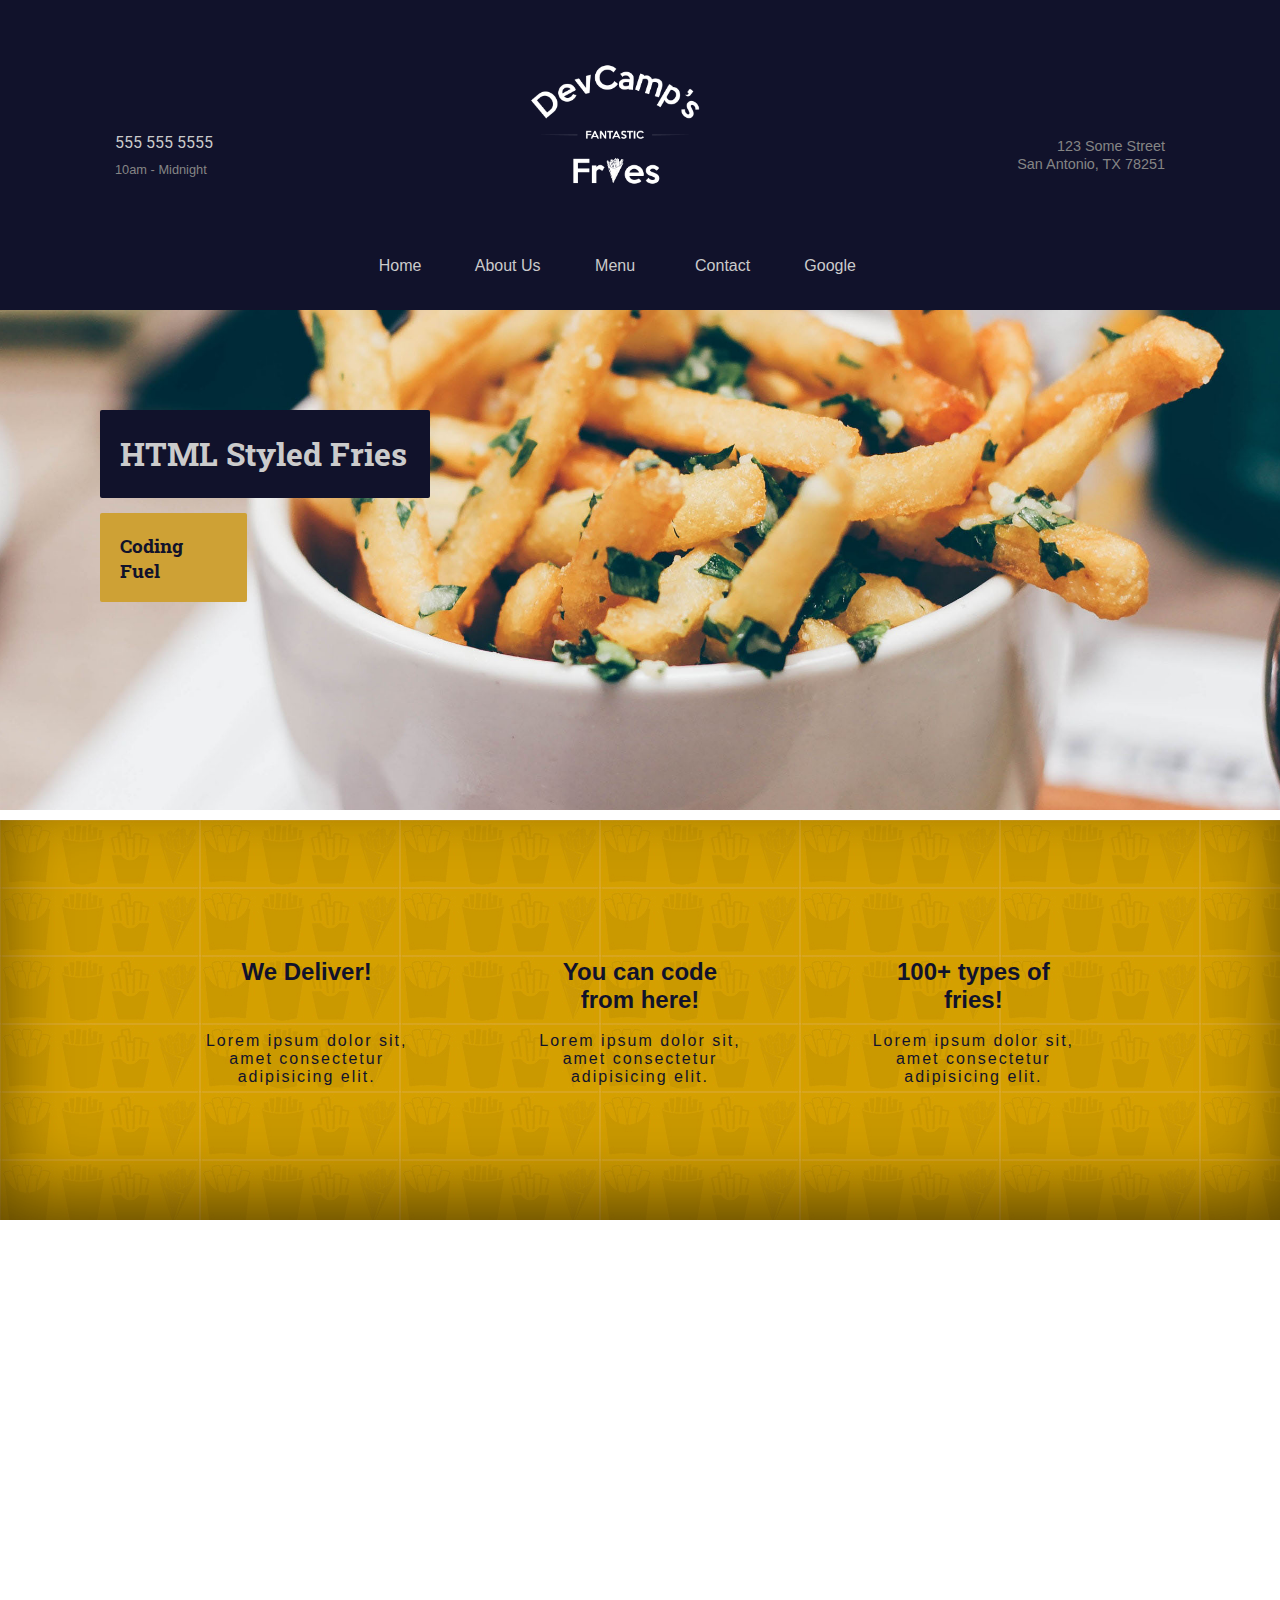
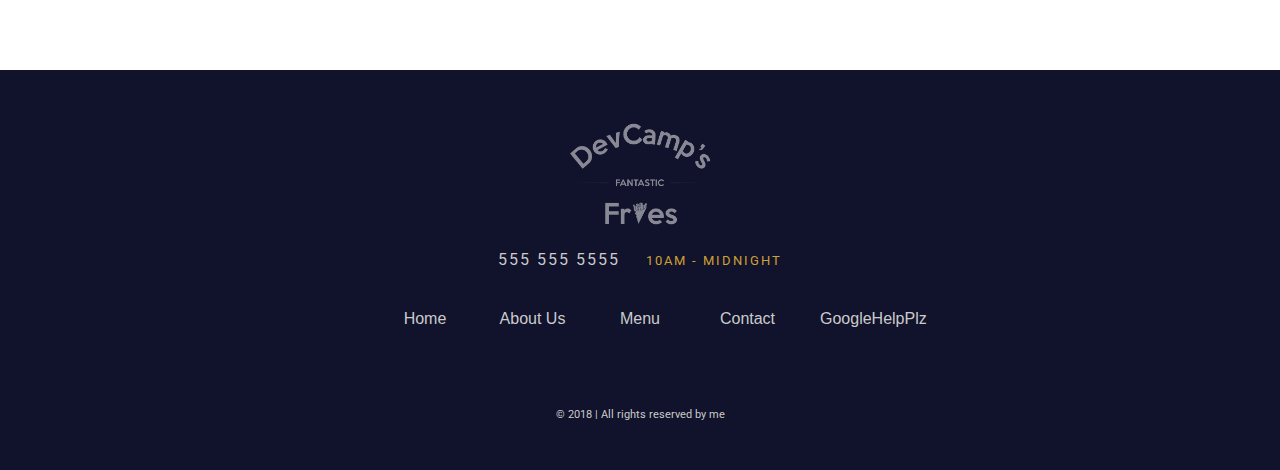
<file: index.html>
<!DOCTYPE html>
<html>
<head>
    <meta charset="utf-8" />
    <title>Website of Awesomeness</title>
    <link href="https://fonts.googleapis.com/css?family=Roboto|Ubuntu+Condensed" rel="stylesheet">
    <link href="https://fonts.googleapis.com/css?family=Roboto+Slab" rel="stylesheet">
    <link rel="stylesheet" href="https://use.fontawesome.com/releases/v5.4.1/css/all.css" integrity="sha384-5sAR7xN1Nv6T6+dT2mhtzEpVJvfS3NScPQTrOxhwjIuvcA67KV2R5Jz6kr4abQsz" crossorigin="anonymous">

    <link rel="stylesheet" href="styles/common.css" />
    <link rel="stylesheet" href="styles/nav.css" />
    <link rel="stylesheet" href="styles/homepage.css" />
    <link rel="stylesheet" href="styles/footer.css" />

</head>

<body>

    <div class="navigation-wrapper">

        <div class="left-column">

            <div class="icon">
                <i class="fas fa-phone-volume"></i>
            </div>

            <div class="contact-hours-wrapper">
                <div class="phone">
                    555 555 5555
                </div>

                <div class="hours">
                    10am - Midnight
                </div>

            </div>

        </div>

        <div class="center-column">
            
            <div class="banner-image">
                <img src="images/logos/decamp-fantastic-fries-logo-white.png" alt="Logo">
            </div>
                
            <div class="links-wrapper">
                <div class="nav-link">
                    <a href="index.html">Home</a>
                </div>

                <div class="nav-link">
                    <a href="about.html">About Us</a>
                </div>
                
                <div class="nav-link">
                    <a href="menu.html">Menu</a>
                </div>

                <div class="nav-link">
                    <a href="contact.html">Contact</a>
                </div>

                <div class="nav-link">
                    <a href="https://google.com" target="_blank">Google</a>
                </div>
            </div>
        </div>

        <div class="right-column">
            <div class="address-wrapper">
                <a href="contact.html">
                    123 Some Street <br>
                    San Antonio, TX 78251
                </a>
            </div>

            <div class="contact-icon">
                <a href="contact.html">
                    <i class="fas fa-map-marker-alt"></i>
                </a>
            </div>
        </div>
    </div>  

    <div class="hero-section">
        <div class="top-heading">
            <h1>HTML Styled Fries</h1>
        </div>

        <div class="bottom-heading"> 
            <h3>Coding Fuel</h3>
        </div>
    </div>

    <div class="features-section">
        <div class="columns-wrapper">
            <div class="column">
                <i class="fas fa-truck-monster"></i>                
                <p>We Deliver!</p>

                <p>Lorem ipsum dolor sit, amet consectetur adipisicing elit.</p>

            </div>

            <div class="column">
                <i class="fas fa-wifi"></i>
                <p>You can code from here!</p>

                <p>Lorem ipsum dolor sit, amet consectetur adipisicing elit.</p>

            </div>

            <div class="column">
                <i class="fas fa-chart-line"></i>                
                <p>100+ types of fries!</p>

                <p>Lorem ipsum dolor sit, amet consectetur adipisicing elit.</p>

            </div>
        </div>
    </div>

    <div>
        <iframe src="https://www.google.com/maps/embed?pb=!1m18!1m12!1m3!1d12148.382722251034!2d-111.91089838743208!3d40.42888019063362!2m3!1f0!2f0!3f0!3m2!1i1024!2i768!4f13.1!3m3!1m2!1s0x8752802de9691605%3A0x28f22a92b2601511!2sThanksgiving+Point+Golf+Club!5e0!3m2!1sen!2sus!4v1539718350086" width="100%" height="450" frameborder="0" style="border:0" allowfullscreen></iframe>
    </div>

    <div class="footer">
        <div class="footer-logo">
            <img src="images/logos/decamp-fantastic-fries-logo-white.png" alt="Logo">
        </div>

        <div class="footer-phone-hours">
            <span class="phone">
                555 555 5555
            </span>

            <span class="hours">
                10am - Midnight
            </span>
        </div>

        <div class="links-wrapper">
            <div class="nav-link">
                <a href="index.html">Home</a>
            </div>

            <div class="nav-link">
                <a href="about.html">About Us</a>
            </div>
            
            <div class="nav-link">
                <a href="menu.html">Menu</a>
            </div>

            <div class="nav-link">
                <a href="contact.html">Contact</a>
            </div>

            <div class="nav-link">
                <a href="https://google.com" target="_blank">GoogleHelpPlz</a>
            </div>
        </div>

        <div class="media-icon-wrapper">
            <a href="#">
                <i class="fab fa-instagram"></i>
            </a>
                
            <a href="#">
                <i class="fab fa-twitter"></i>
            </a>

            <a href="#">
                <i class="fab fa-facebook-f"></i>
            </a>
        </div>

        <div class="copyright-info">
            &copy; 2018 &#124; All rights reserved by me</p>
        </div>

    </div>


</body>
</html>
</file>
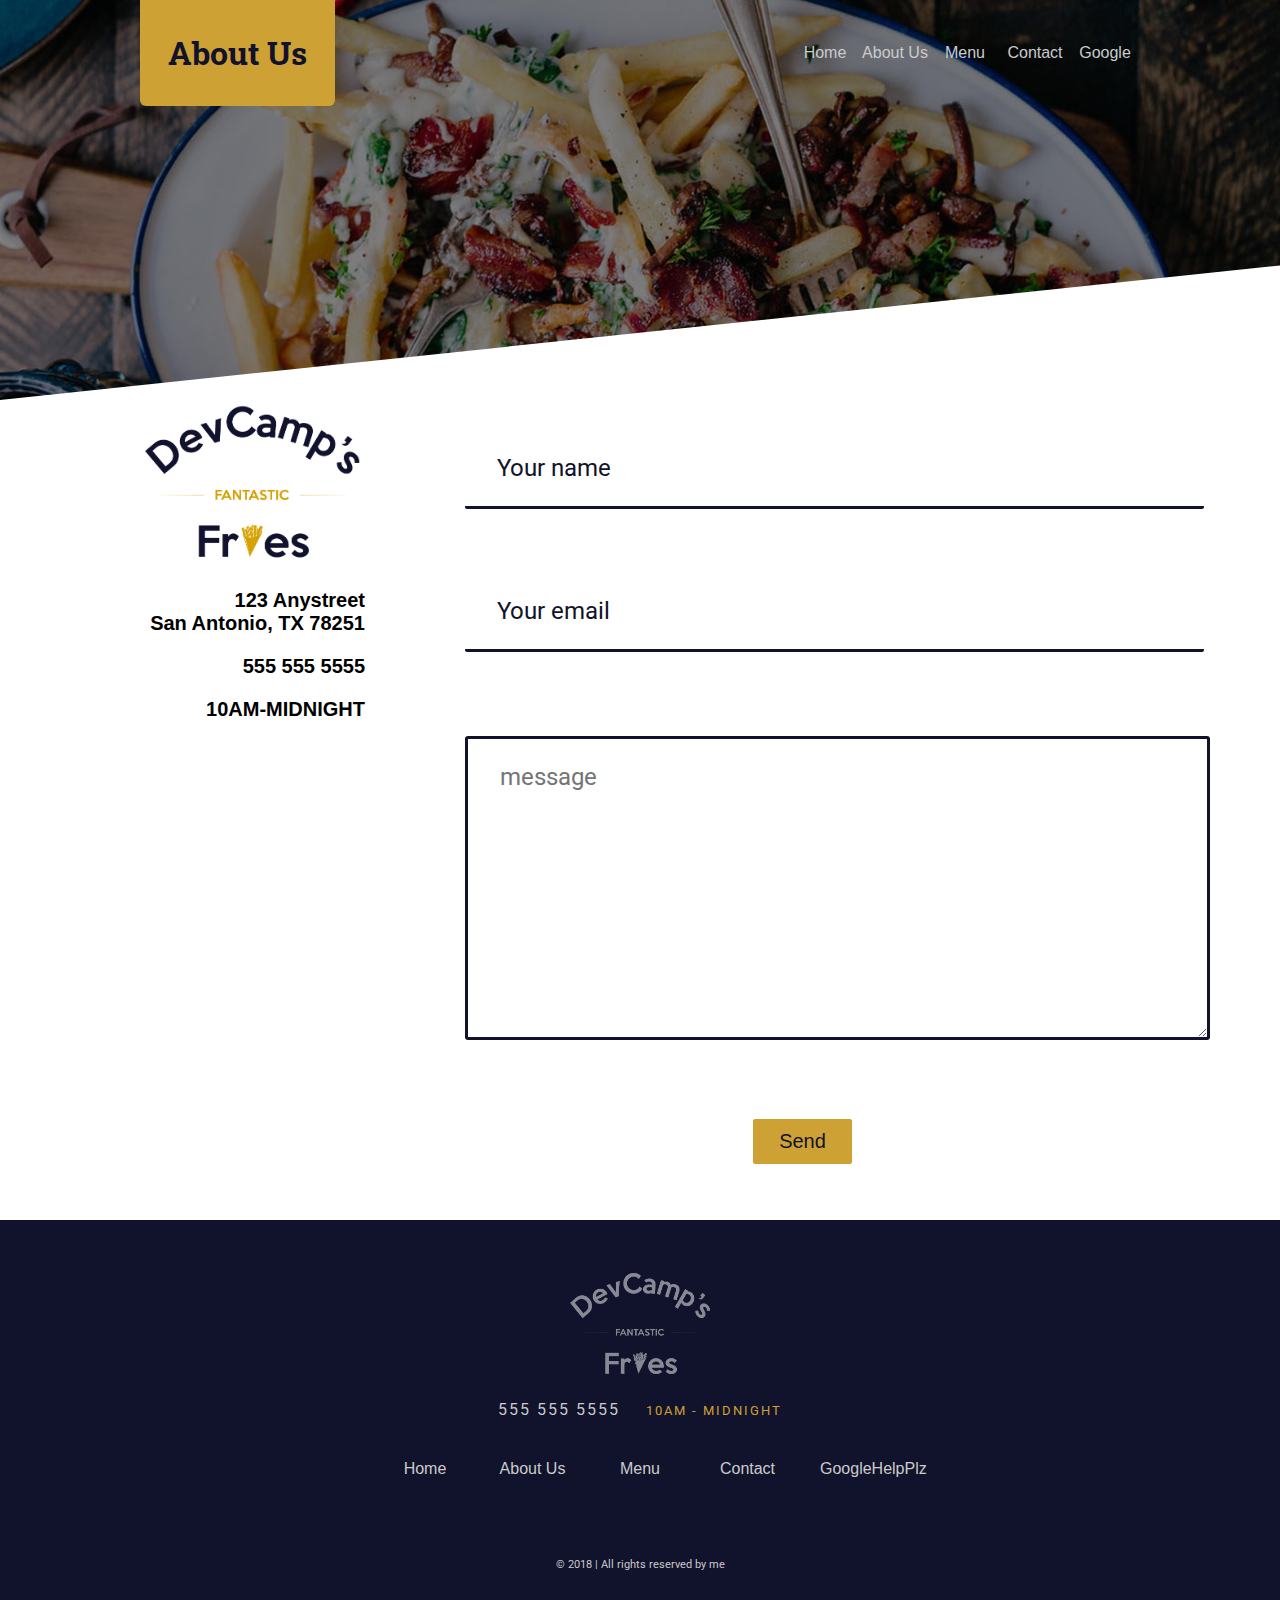
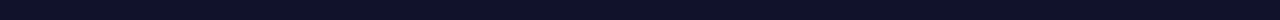
<file: contact.html>
<!DOCTYPE html>
<html>
<head>
    <meta charset="utf-8" />
    <title>Awesome (awesome)</title>
    <link href="https://fonts.googleapis.com/css?family=Roboto|Ubuntu+Condensed" rel="stylesheet">
    <link href="https://fonts.googleapis.com/css?family=Roboto+Slab" rel="stylesheet">

    <link rel="stylesheet" href="https://use.fontawesome.com/releases/v5.4.1/css/all.css" integrity="sha384-5sAR7xN1Nv6T6+dT2mhtzEpVJvfS3NScPQTrOxhwjIuvcA67KV2R5Jz6kr4abQsz" crossorigin="anonymous">
    <link rel="stylesheet" href="styles/common.css" />
    <link rel="stylesheet" href="styles/nav.css" />
    <link rel="stylesheet" href="styles/footer.css" />
    <link rel="stylesheet" href="styles/skewed-header.css" />
    <link rel="stylesheet" href="styles/page-container.css" />
    <link rel="stylesheet" href="styles/squares.css" />
    <link rel="stylesheet" href="styles/helpers.css" />
    <link rel="stylesheet" href="styles/contact.css" />
    <link rel="stylesheet" href="styles/form.css" />
    <link rel="stylesheet" href="styles/buttons.css" />
    




</head>

<body>
    <div class="skewed-header">
        <div class="header-bg" style="background-image: url('images/backgrounds/about-us.jpg');">

        </div>
        <div class="skewed-header-wrapper">
            <div class="skewed-header-content">
                <div class="heading-wrapper">
                    <h1>About Us</h1>
                </div>

                <div class="links-wrapper">
                    <div class="nav-link">
                        <a href="index.html">Home</a>
                    </div>
    
                    <div class="nav-link">
                        <a href="about.html">About Us</a>
                    </div>
                    
                    <div class="nav-link">
                        <a href="menu.html">Menu</a>
                    </div>
    
                    <div class="nav-link">
                        <a href="contact.html">Contact</a>
                    </div>
    
                    <div class="nav-link">
                        <a href="https://google.com" target="_blank">Google</a>
                    </div>
                </div>
            </div>
        </div>
    </div>

    <div class="page-container">
        <div class="contact-grid-wrapper">
            <div class="company-metadata-sidebar-wrapper">

                <div class="logo">
                    <img src="images/logos/decamp-fantastic-fries-logo-dark.png" alt="">
                </div>

                <div class="company-details-wrapper">
                    <i class="fas fa-map-marker-alt"></i>
                    <div>
                        123 Anystreet <br> San Antonio, TX 78251
                    </div>
                </div>


                <div class="company-details-wrapper">
                    <i class="fas fa-phone-volume"></i>     
                    <div>
                        555 555 5555
                    </div>
                </div>

                <div class="company-details-wrapper">
                    <i class="far fa-clock"></i>     
                    <div>
                        10AM-MIDNIGHT
                    </div>
                </div>              
            </div>

            <div class="form">
                <div class="form-group">
                    <input type="text" id="fullName" placeholder="Your name">
                    <label for="fullName">Your name</label>
                </div>
            
                <div class="form-group">
                    <input type="email" id="email" placeholder="Your email">
                    <label for="email">Your email</label>
                </div>
            
                <div class="form-group">
                    <textarea name="message" id="message" placeholder="message"></textarea>
                    <label for="message">Your message</label>
                </div>

                <div class="spacer10"></div>

                <div class="center-btn-wrapper">
                    <button type="submit" class="btn">Send</button>
                </div>
            </div> 


        </div>
    </div>  

    <div class="spacer60"></div>
    
    

    <div class="footer">
        <div class="footer-logo">
            <img src="images/logos/decamp-fantastic-fries-logo-white.png" alt="Logo">
        </div>

        <div class="footer-phone-hours">
            <span class="phone">
                555 555 5555
            </span>

            <span class="hours">
                10am - Midnight
            </span>
        </div>

        <div class="links-wrapper">
            <div class="nav-link">
                <a href="index.html">Home</a>
            </div>

            <div class="nav-link">
                <a href="about.html">About Us</a>
            </div>
            
            <div class="nav-link">
                <a href="menu.html">Menu</a>
            </div>

            <div class="nav-link">
                <a href="contact.html">Contact</a>
            </div>

            <div class="nav-link">
                <a href="https://google.com" target="_blank">GoogleHelpPlz</a>
            </div>
        </div>

        <div class="media-icon-wrapper">
            <a href="#">
                <i class="fab fa-instagram"></i>
            </a>
                
            <a href="#">
                <i class="fab fa-twitter"></i>
            </a>

            <a href="#">
                <i class="fab fa-facebook-f"></i>
            </a>
        </div>

        <div class="copyright-info">
            &copy; 2018 &#124; All rights reserved by me</p>
        </div>

    </div>

</body>
</html>
</file>
<file: styles/common.css>
/* Common styles */
body{
    margin: 0px;
    font-family: 'Roboto', sans-serif;
}

h1, h2, h3, h4, h5, h6 {
    font-family: 'Roboto Slab', serif;
}

@media (max-width: 615px) {
    .navigation-wrapper {
        flex-direction: column;
        height: 100%;
    }
    .navigation-wrapper > .left-column {
        order: 2;
        margin-top: 10px;
        margin-bottom: 15px;
    }
    .navigation-wrapper > .center-column {
        order: 1;
        width: 100%;
    }
    .navigation-wrapper > .right-column {
        order: 3;
        margin-top: 10px;
        margin-bottom: 15px;
    }

    .links-wrapper {
        flex-direction: column;
        margin-bottom: 20px;

    }

    .links-wrapper > .nav-link {
        margin-top: 10px;
        margin-bottom: 10px;
        font-size: 1.5em;
        width: 100%;
    }
}
</file>
<file: styles/nav.css>
/* Common Navigation Styles */
.navigation-wrapper {
    height: 190px;
    background-color: #11122b;
    color: #cbcbcb;
    /* Flexbox container */
    display: flex;
    justify-content: space-between;
    align-items: center; 
    padding: 60px 100px;
}


/* Left Column */
.navigation-wrapper > .left-column  {
    display: flex;
    align-items: center; 
}

.navigation-wrapper > .left-column > .icon {
    margin-right: 15px;
}

.navigation-wrapper > .left-column > .icon i {
    font-size: 2em; 
}

.navigation-wrapper > .left-column > .contact-hours-wrapper > .hours {
    font-family: "Ubuntu Condensed", sans-serif;
    color: #858585;
    font-size: 0.8em;
}

.navigation-wrapper > .left-column > .contact-hours-wrapper {
    display: grid;
    grid-template-columns: 1fr;
    grid-gap: 10px;
}



/* Center Column */

.links-wrapper > .nav-link {
    width: 70px;
    text-align: center
}

.links-wrapper > .nav-link a {
    font-family: "Ubuntu Condensed", sans-serif;
    color: #CBCBCB;
    text-decoration: none;
    transition: 0.5s;
}
.links-wrapper > .nav-link a:hover {
    color: #cea135;
    letter-spacing: 2px;
}



.navigation-wrapper > .center-column {
    display: grid;
    grid-template-columns: 1fr;
    grid-gap: 42px;
    width: 500px;
}

.navigation-wrapper > .center-column > .banner-image img {
    width: 216px; 
    height: 100%;
}

.navigation-wrapper > .center-column > .banner-image {
    display: flex;
    justify-content: center;
}

.links-wrapper {
    display: flex;
    justify-content: space-between;
    align-items: center;
}

/* Right column styles */
.navigation-wrapper > .right-column > .address-wrapper {
    font-family: 'Ubuntu Condensed', sans-serif;
    text-align: right;
}

.navigation-wrapper > .right-column > .address-wrapper a {
    color: #858585;
    text-decoration: none;
    font-size: .9em;
    transition: .5s;
}

.navigation-wrapper > .right-column > .address-wrapper a:hover {
    color: #cea135;
}

.navigation-wrapper > .right-column > .contact-icon a {
    color: #cbcbcb;
    transition: .5s;
}
.navigation-wrapper > .right-column > .contact-icon a:hover {
    color: #cea135;
    
}

.navigation-wrapper > .right-column {
    display: flex;
    align-items: center;
}

.navigation-wrapper > .right-column > .contact-icon {
    margin-left: 15px;
    font-size: 2em;
}
</file>
<file: styles/homepage.css>
/* Hero section styles  */
.hero-section {
    background-image: url(../images/backgrounds/fries-hero-bg.jpg);
    padding: 100px;
    height: 300px;
    background-attachment: fixed;
    background-position: center;
    background-repeat: no-repeat;
    background-size: cover;
}

.hero-section > .top-heading {
    padding: 1px 20px;
    background-color: #11122b;
    color: #cbcbcb;
    width: 290px;
    border-radius: 2px;
}

.hero-section > .bottom-heading {
    background-color: #cea135;
    color: #11122b;
    padding: 1px 20px;
    margin-top: 15px;
    width: 107px;
    border-radius: 2px;
}

/* Features section stlyes */
.features-section {
    height: 400px;
    background-image: url(../images/backgrounds/fries-multiply-bg.jpg);
    background-color: #cea135;
    border-top: 10px solid white;
    color: #11122b;
    display: flex;
    justify-content: center;
    align-items: center;
    font-family: "Ubuntu Condensed", sans-serif;
    box-shadow: inset 0px -26px 79px -8px rgba(0, 0, 0, 0.58);

}

.features-section > .columns-wrapper {
    width: 1000px; 
    display: flex;
    justify-content: space-between;
}

.features-section > .columns-wrapper > .column {
    padding: 20px;
    margin: 42px;
    text-align: center;
    border-bottom: 5px solid transparent;
    border-radius: 10px;
    transition: 1s;
}

.features-section > .columns-wrapper > .column:hover {
    border-bottom: 5px solid #11122b;
}

.features-section > .columns-wrapper > .column :nth-child(1){
    font-size: 3em;
}
.features-section > .columns-wrapper > .column :nth-child(2){
    font-size: 1.5em;
    font-weight: 900;
    height: 50px;
    transition: 1s;
}
.features-section > .columns-wrapper > .column :nth-child(2):hover{
    letter-spacing: 1px;
}
.features-section > .columns-wrapper > .column :nth-child(3){
    letter-spacing: 2px;
}
</file>
<file: styles/footer.css>
.footer {
    height: 400px;
    background-color: #11122b;
    color: #cbcbcb;
    display: flex;
    justify-content: center;
    align-items: center;
    margin-top: -4px;
    flex-direction: column;
}

.footer > .footer-logo img {
    width: 180px; 
    height: 100%;
    /* filter: brightness(50%) */
    opacity: 0.5;
}

.footer > .footer-phone-hours span {
    margin-right: 10px;
    margin-left: 10px;
    letter-spacing: 2px;
}
.footer > .footer-phone-hours > .hours {
    font-size: .8em;
    text-transform: uppercase;
    color: #cea135
}
.footer > .links-wrapper {
    margin-top: 40px;
    margin-bottom: 40px;
    width: 500px;
}

.footer > .media-icon-wrapper {
    margin-top: 0px;
    margin-bottom: 40px;
    width: 500px;
    display: flex;
    justify-content: space-around;
    align-items: center
}

.footer > .media-icon-wrapper a {
    color: #cbcbcb;
    font-size: 2em;
    transition: 0.5s;
}

.footer > .media-icon-wrapper a:hover {
    color: #cea135
}

.footer > .copyright-info {
    margin-bottom: 10px;
    font-size: .7em;
}
</file>
<file: styles/skewed-header.css>
/* Skewed header */
.skewed-header {
    position: relative;
    height: 400px;
    overflow: hidden;
}
.skewed-header > .header-bg{
    position: absolute;
    top: 0;
    bottom: 0;
    left: 0;
    right: 0;
    height: 100%;
    width: 100%;
    background-repeat: no-repeat;
    background-size: 100%;
    transform: skewy(-6deg);
    transform-origin: top left;
    filter: brightness(50%);
}

.skewed-header > .skewed-header-wrapper {
    position: absolute;
    display: flex;
    justify-content: center;
    width: 100vw;
}
.skewed-header > .skewed-header-wrapper > .skewed-header-content {
    width: 1000px;
    display: flex;
    justify-content: space-between;
    align-items: center;
}

.skewed-header > .skewed-header-wrapper > .skewed-header-content > .heading-wrapper {
    background-color: #cea135;
    color: #11122b;
    border-bottom-left-radius: 6px;
    border-bottom-right-radius: 6px;
    width: 175px;
    text-align: center;
    padding: 10px;
}
</file>
<file: styles/page-container.css>
/* Page container styles */
.page-container {
    display: flex;
    justify-content: center;
}

.page-container > .content-wrapper {
    width: 1000px;
}

.page-container > .content-wrapper > #chef {
    width: 350px;
    margin: 25px 40px 20px 0px;
    float: left;
    border: 1px solid #cea135;
}
.page-container > .content-wrapper {
    width: 1000px;
    letter-spacing: 1px;
    line-height: 30px;
}
</file>
<file: styles/squares.css>
.squares-wrapper {
    display: flex;
    justify-content: center;
}

.squares-wrapper > .squares {
    width: 1000px;
}

.squares-wrapper > .squares > .square {
    display: grid;
    grid-template-columns: 1fr 1fr;
    margin-top: -4px;
}

.square > .img-wrapper img {
    width: 100%;
    height: 500px;
    object-fit: cover;
}

.square > .square-text-wrapper {
    display: flex;
    justify-content: center;
    align-items: center;
    flex-direction: column;
    padding: 42px;
}

.square > .square-text-wrapper h1 {
    color: #cea135;
}
</file>
<file: styles/helpers.css>
/* Helper styles */

.spacer60 {
    height: 60px;
    width: 100%;
}

.spacer10 {
    height: 10px;
    width: 100%;
}

.anchor-link {
    text-decoration: none;
}

.anchor-link:focus {
    outline: none;
}
</file>
<file: styles/contact.css>
.contact-grid-wrapper {
    width: 1000px;
    display: grid;
    grid-template-columns: 1fr 3fr;
    grid-gap: 100px;
}

.company-metadata-sidebar-wrapper > .logo img {
    width: 100%
}

.company-details-wrapper {
    display: flex;
    justify-content: space-between;
    align-items: center;
    font-family: "Ubuntu Condensed", sans-serif;
    font-weight: 900;
    font-size: 1.25em;
    margin-top: 20px;
    margin-bottom: 20px;
    text-align: right;
}

.company-details-wrapper i {
    color: #cea135;
}
</file>
<file: styles/form.css>
.form > .form-group {
    margin-top: 30px;
    margin-bottom: 30px;
}

.form input {
    font-size: 1.5rem;
    font-family: inherit;
    color: inherit;
    padding: 1.5rem 2rem;
    border-radius: 2px;
    border: none;
    border-bottom: 3px solid #11122b;
    width: 100%;
    display: block;
    transition: all 0.3s;
}

.form input:focus {
    outline: none;
    box-shadow: 0 1rem 2rem rgba(0, 0, 0, 0.1);
    border-bottom: 3px solid #cea135;
}

.form textarea:focus {
    outline: none;
    box-shadow: 0 2rem 2rem rgba(0, 0, 0, 0.1);
    border: 3px solid #cea135;
}

.form textarea {
    margin-top: 20px;
    width: 100%;
    height: 250px;
    border-radius: 3px;
    border: 3px solid #11122b;
    font-size: 1.5rem;
    font-family: inherit;
    color: inherit;
    padding: 1.5rem 2rem;
    transition: all 0.3s;
}

.form input::-webkit-input-placeholder, form textarea::-webkit-input-placeholder {
    color: #11122b;
}

.form input:focus::-webkit-input-placeholder, form textarea:focus::-webkit-input-placeholder {
    color: transparent;
}

.form label {
    font-size: 1.2rem;
    font-weight: 700;
    margin-left: 2rem;
    margin-top: 0.7rem;
    display: block;
    transition: all 0.3s;
    color: #cea135;
    visibility: hidden;
    opacity: 0;

}

.form input:focus + label, .form textarea:focus + label  {
    opacity: 1;
    visibility: visible;
    transform: translateY(1rem);
}
</file>
<file: styles/buttons.css>
.btn {
    background-color: #cea135;
    color: #11122b;
    font-size: 1.25em;
    padding: 10px 25px;
    border: 1px solid #cea135;
    border-radius: 2px;
    outline: none;
    transition: 0.3s;
}

.btn:active {
    box-shadow: 5px 5px 30px rgba(0, 0, 0, 0.4);
}

.center-btn-wrapper {
    display: flex;
    justify-content: center
}
</file>
